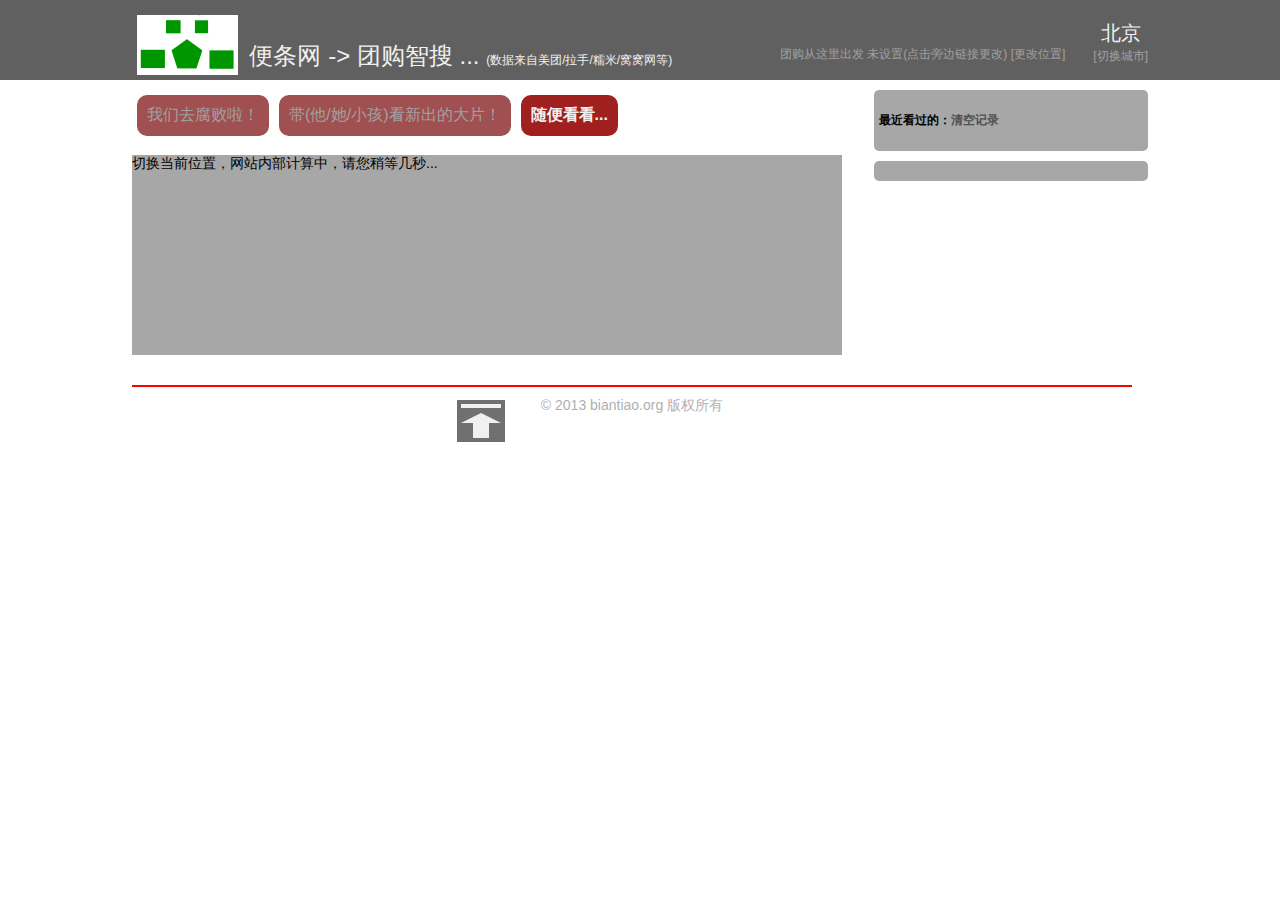
<file: bitaoclient/tg/index.html>
<!DOCTYPE html>
<html>
<head>
<meta charset="UTF-8">
<link rel="shortcut icon" href="/btiao/bt.png"/>
<title>【团购】便条网 - 加速信息传递，方便我们的生活！</title>
<link rel="Stylesheet" type="text/css" href="tg.css"/>
<script type="text/javascript" src="http://api.map.baidu.com/api?v=1.5&ak=2E74E43c5b6863ea1b562f67fa3f7743"></script>
<script src="../third/jquery/jquery.js" type="text/javascript"></script>
<script src="../btiao.js" type="text/javascript"></script>
<script src="map/util.js" type="text/javascript"></script>
<script src="tg.js" type="text/javascript"></script>

</head>
<body onload="onload();"><div id="idChangePos"><p id="idPosBar">当前位置：<span id="idSelPos"></span>&nbsp;&nbsp;&nbsp;&nbsp;<button id="idSelPosOK">确定</button>&nbsp;&nbsp;<button id="idSelPosCancel">取消</button></p><div id="idMap"></div></div>
<div id="idNavigator">
	<div id="idNavgLeft" class="cNavgPart cFL">
		<image id="idLogo" class="cFL" src="../bt.png" href="/"></image>
		<p class="cInLine cNavgBigLine cFL">&nbsp;便条网 -> 团购智搜 ... <span id="idDataOrigin">(数据来自美团/拉手/糯米/窝窝网等)</span></p>
	</div>
	<div id="idNavgRight" class="cNavgPart cFR">
		<p id="curCity" class="cNavgLine1 cTxtAlignC">北京</p>
		<a class="cNavgLine2 cTxtAlignC" href="#">[切换城市]</a>
	</div>
	<div id="idNavgRight2" class="cCumFrom cNavgPart cFR">
		<p class="cNavgLitLine"><span>团购从这里出发</span>
		<span id="idPos">北苑家园望春园</span>
		<a href="#" onclick="btiao.tgGlobal.changePos();">[更改位置]</a></p>
	</div>
</div>
<div id="idRet2Top" title="返回到页面顶部">
<div id="idRet2TopAim0"></div>
<div id="idRet2TopAim1"></div>
<div id="idRet2TopAim2"></div>
</div>
<div id="idContainer">
	<div id="idSelectMode">
		<div class="cSelMode" id="idSelModeFD">我们去腐败啦！</div> 
		<div class="cSelMode" id="idSelModeDY">带(他/她/小孩)看新出的大片！</div>	
		<!-- 
		<div class="cSelMode">有没有实惠的美食？</div>
		<div class="cSelMode">结婚纪念日享受情调的美食。</div>
		<div class="cSelMode">带(他/她/小孩)看新出的大片！</div>		
		<div class="cSelMode">周末出去转转了！</div>
		<div class="cSelMode">当下最紧急的是记下我(们)美好的青春！</div> 
		-->
		<div class="cSelMode cSelModeUsed" id="idSelModeNormal">随便看看...</div>
	</div>
	<div id="idLastLook">
	<p><span>最近看过的：</span><a id="idClearRecent" href="#">清空记录</a></p>
	<div id="idAllLook"></div>
	</div>
	<div id="idAllTg">
		<div id="idTgProgress"><p>切换当前位置，网站内部计算中，请您稍等几秒...</p><p id="idNoTgTip">抱歉，未查询到任何团购信息^_^</p></div>
		<ul id="idTgList"><!--
			<li class="cTgLi"><div class="cTgUnit"></div></li>
			<li class="cTgLi"><div class="cTgUnit"></div></li>
			<li class="cTgLi"><div class="cTgUnit"></div></li>
			<li class="cTgLi"><div class="cTgUnit"></div></li>-->
		</ul>
	</div>
	<div id="idAdv"></div>
</div>
<div id="idMoreTg">...</div>
<div id="idFootor">
© 2013 biantiao.org 版权所有
</div>
</body>
</html>
</file>
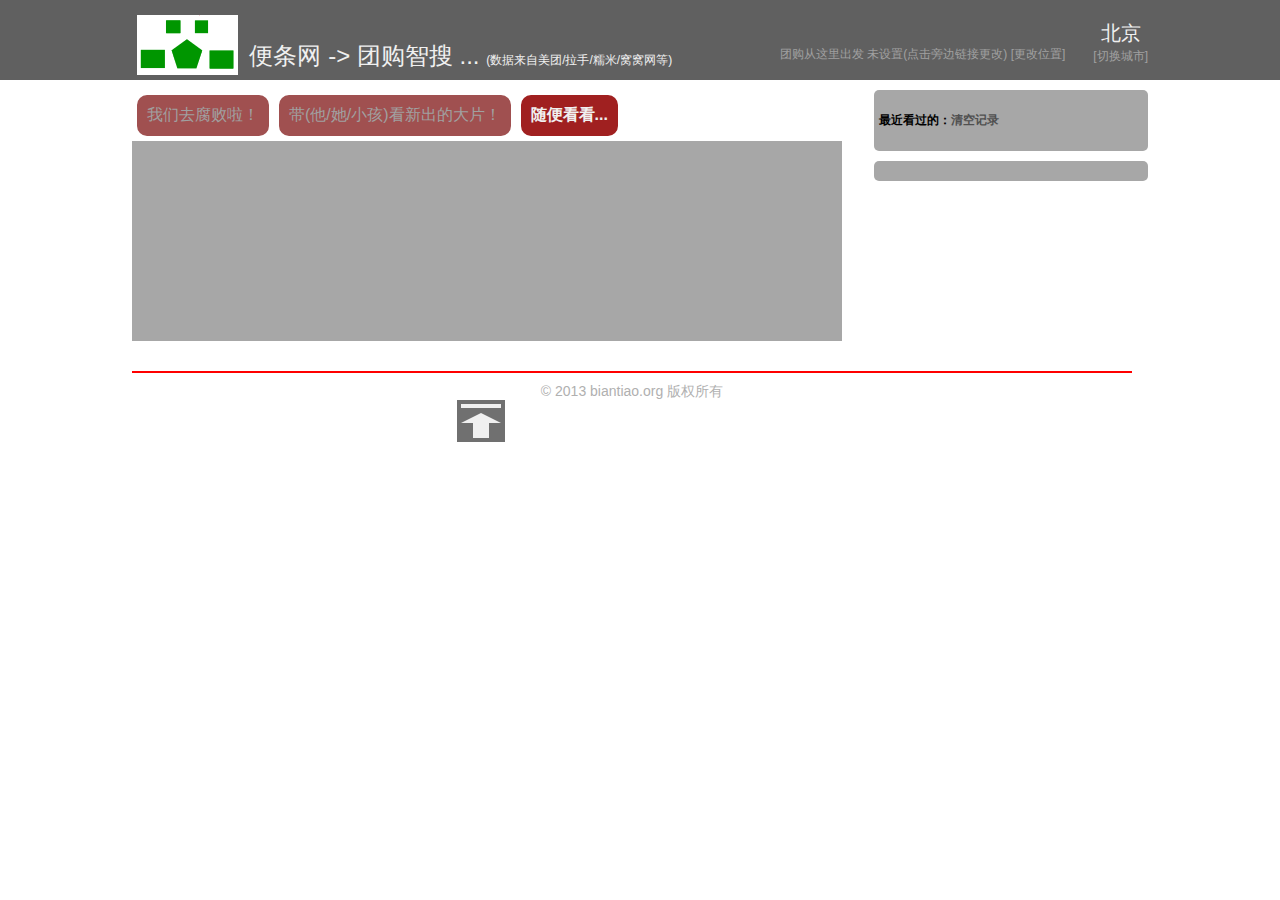
<file: btiao/tg/index.html>
<!DOCTYPE html>
<html>
<head>
<meta charset="UTF-8">
<link rel="shortcut icon" href="/btiao/bt.png"/>
<title>【团购】便条网 - 加速信息传递，方便我们的生活！</title>
<link rel="Stylesheet" type="text/css" href="tg.css"/>
<script type="text/javascript" src="http://api.map.baidu.com/api?v=1.5&ak=2E74E43c5b6863ea1b562f67fa3f7743"></script>
<script src="/btiao/jquery/jquery.js" type="text/javascript"></script>
<script src="/btiao/btiao.js" type="text/javascript"></script>
<script src="/btiao/map/util.js" type="text/javascript"></script>
<script src="tg.js" type="text/javascript"></script>

</head>
<body onload="onload();"><div id="idChangePos"><p id="idPosBar">当前位置：<span id="idSelPos"></span>&nbsp;&nbsp;&nbsp;&nbsp;<button id="idSelPosOK">确定</button>&nbsp;&nbsp;<button id="idSelPosCancel">取消</button></p><div id="idMap"></div></div>
<div id="idNavigator">
	<div id="idNavgLeft" class="cNavgPart cFL">
		<image id="idLogo" class="cFL" src="/btiao/bt.png" href="/"></image>
		<p class="cInLine cNavgBigLine cFL">&nbsp;便条网 -> 团购智搜 ... <span id="idDataOrigin">(数据来自美团/拉手/糯米/窝窝网等)</span></p>
	</div>
	<div id="idNavgRight" class="cNavgPart cFR">
		<p id="curCity" class="cNavgLine1 cTxtAlignC">北京</p>
		<a class="cNavgLine2 cTxtAlignC" href="#">[切换城市]</a>
	</div>
	<div id="idNavgRight2" class="cCumFrom cNavgPart cFR">
		<p class="cNavgLitLine"><span>团购从这里出发</span>
		<span id="idPos">北苑家园望春园</span>
		<a href="#" onclick="btiao.tgGlobal.changePos();">[更改位置]</a></p>
	</div>
</div>
<div id="idRet2Top" title="返回到页面顶部">
<div id="idRet2TopAim0"></div>
<div id="idRet2TopAim1"></div>
<div id="idRet2TopAim2"></div>
</div>
<div id="idContainer">
	<div id="idSelectMode">
		<div class="cSelMode" id="idSelModeFD">我们去腐败啦！</div> 
		<div class="cSelMode" id="idSelModeDY">带(他/她/小孩)看新出的大片！</div>	
		<!-- 
		<div class="cSelMode">有没有实惠的美食？</div>
		<div class="cSelMode">结婚纪念日享受情调的美食。</div>
		<div class="cSelMode">带(他/她/小孩)看新出的大片！</div>		
		<div class="cSelMode">周末出去转转了！</div>
		<div class="cSelMode">当下最紧急的是记下我(们)美好的青春！</div> 
		-->
		<div class="cSelMode cSelModeUsed" id="idSelModeNormal">随便看看...</div>
	</div>
	<div id="idLastLook">
	<p><span>最近看过的：</span><a id="idClearRecent" href="#">清空记录</a></p>
	<div id="idAllLook"></div>
	</div>
	<div id="idAllTg">
		<div id="idTgProgress"><p id="idNoTgTip">抱歉，未查询到任何团购信息^_^</p></div>
		<ul id="idTgList"><!--
			<li class="cTgLi"><div class="cTgUnit"></div></li>
			<li class="cTgLi"><div class="cTgUnit"></div></li>
			<li class="cTgLi"><div class="cTgUnit"></div></li>
			<li class="cTgLi"><div class="cTgUnit"></div></li>-->
		</ul>
	</div>
	<div id="idAdv"></div>
</div>
<div id="idMoreTg">...</div>
<div id="idFootor">
© 2013 biantiao.org 版权所有
</div>
</body>
</html>
</file>
<file: bitaoclient/tg/tg.css>
body {
	font-size:14px;
	margin:0;
	padding:0;
	font-family: tahoma, arial, ����;
	overflow-x:hidden;
}
a:link{
	text-decoration:none;
	color:#a0a0a0;
}
a:visited{
	text-decoration:none;
	color:#a0a0a0;
}
a:hover{
	text-decoration:underline;
	color:#ffffff;
}
a:active {
	text-decoration:none;
	color:#a0a0a0;
}

#idRet2Top,#idRet2Top:hover{
	background-color:#707070;
	color:#f7f7f7;
	position:fixed;
	z-index:10;
	top:400px;
	left:457px;
	width:40px;
	text-align:center;
	cursor:pointer;
	border:solid #707070 4px;
}
#idRet2TopAim0{
	border-top:#f0f0f0 solid 4px;
}
#idRet2TopAim1{
	border:solid;
	border-color:#707070 #707070 #f0f0f0 #707070;
	border-width:0px 20px 10px 20px;
	margin:5px 0 0 0;
}
#idRet2TopAim2{
	border:solid;
	border-color:#707070 #707070 #707070 #707070;
	border-width:0px 12px 0px 12px;
	background-color:#f0f0f0;
	height:15px;
	margin:0;
}
#idNavigator{
	height:80px;
	position:fixed;
	z-index:998;
	width:100%;
	top:0px;
	left:0px;
	background-color:#606060;
	color:#f0f0f0;
}
.cCumFrom{
	color:#a0a0a0;
}
.cNavgPart{
	margin:10px 0 0 0;
	position:relative;
}
.cNavgLine1{
	margin:10px 0 0 0;
	font-size:16px;
}
.cNavgLine2{
	margin:20px 0 0 0;
	font-size:12px;
}
.cNavgBigLine{
	margin:30px 0 0 0;
	font-size:24px;
}
.cNavgLitLine{
	margin:36px 0 0 0;
	font-size:12px;
}
#idDataOrigin{
	font-size:12px;
}
.cTxtAlignC{
	text-align:center;
}
#idNavgLeft{
	top:0px;
	left:132px;
}
#idNavgRight{
	top:0px;
	right:132px;
}
#idNavgRight2{
	top:0px;
	right:160px;
}
#idLogo {
	border-style:solid;
	border-width:5px;
	border-color:transparent;
	height:60px;
	z-index:999;
}
.cInLine{
	display:inline-block;
}

.cFR {
	float:right;
}
.cFL {
	float:left;
}
#curCity{
	font-size:20px;
}
.cCur{
	font-size:14px;
	border-width:34px 0px 10px 10px;
}
.cBt{
	margin:32px 0px 10px 10px;
	border-radius:5px;
	font-size:14px;
}
#idContainer {
	margin:80px 132px 0px 132px;
	padding:0px 0px 0px 0px;
}
#idFootor {
	width:1000px;
	height:50px;
	float:left;
	margin:30px 132px 0px 132px;
	padding:10px 0px 0px 0px;
	text-align:center;
	border-top:red solid 2px;
	color:#b0b0b0;
}

#idSelectMode {
	width:710px;
	margin:0px 0px 0px 0px;
	padding:10px 0px 0px 0px;
	float:left;
}
.cSelMode {
	border-style:solid;
	border-width:10px;
	border-color:#a05050;
	font-size:16px;
	color:#a0a0a0;
	float:left;
	background-color:#a05050;
	border-radius:10px;
	margin:5px;
	cursor:pointer;
}
.cSelModeUsed {
	font-weight:bold;
	background-color:#a02020;
	border-color:#a02020;
	color:#f0f0f0;
}
#idChangePos{
	position:fixed;
	float:left;
	z-index:998;
	display:none;
	background-color:#afafaf;
	margin:0;
	width:100%;
}
#idPosBar{
	color:#ffffff;
	margin:0;
	padding:5px;
}
#idMap{
	height:400px;
}
#idAdv,#idLastLook {
	/*display:none;*/
	width:264px;
	background-color:#a7a7a7;
	float:right;
	margin:10px 0px 0px 0px;
	padding:10px 5px 10px 5px;
	border-radius:5px;
	font-size:12px;
}
#idAllLook{
	margin:0;
	padding:0;
}
#idLastLook > p,#idClearRecent{
	font-weight:bold;
}
#idClearRecent{
	color:#505050;
}
#idAllTg {
	/*display:none;*/
	margin:0px 0px 0px 0px;
	padding:0px 0px 0px 0px;
	float:left;
}
#idTgProgress{
	height:200px;
	background-color:#a7a7a7;
	display:none;
}
#idNoTgTip{
	display:none;
}
#idTgList {
	width:710px;
	margin:0px 0px 0px 0px;
	padding:0px 0px 0px 0px;
	list-style-type:none;
}
.cTgLi {
	display:inline-block;
	margin:0px 0px 0px 0px;
	padding:0px 0px 0px 0px;
}
.cTgUnitLeft,.cTgUnitRight {
	border-radius:5px;
	width:340px;
	height:345px;
	background-color:#a7a7a7;
	margin:10px 10px 10px 0px;
	padding:0px 0px 0px 0px;
}
.cTgUnitRight {
	margin:10px 0px 10px 10px;
}
.ctgImg {
	width: 330px;
	height:200px;
	padding:5px;
}
.ctgTitle {
	height:50px;
	margin:0;
	padding: 5px 10px 5px 10px;
	font-size: 14px;
}
.cTgTileHref:link,.cTgTileHref:visited,.cRecentHref:link,.cRecentHref:visited{
	text-decoration:none;
	color:#303030;
}
.cCheckRoute:link,.cCheckRoute:visited{
	text-decoration:none;
	color:#af4747;
}
.cTgTitleHref:hover,.cCheckRoute:hover,.cRecentHref:hover{
	text-decoration:underline;
	color:#ffffff;
}
.cTgTileHref:active,.cCheckRoute:active{
	text-decoration:none;
	color:#303030;
}

.cPriceLine, .cPriceLine p{
	margin:5px 10px 5px 10px;
}
.cPrice,.cMoneySign,.cValue,.cGo{
	font-size:26px;
	font-weight:bold;
	color:#eb4800;
	font-family: tahoma, arial, ����;
}
.cMoneySign{
	font-size:22px;
	font-family: Arial;
}
.cValue{
	text-decoration: line-through;
	font-size:16px;
	font-weight:normal;
	color:#a02020;
}
.cGo{
	margin:5px 0 0 0;
	padding:0;
	position:relative;
	float:right;
	width:70px;
	font-size:16px;
	color:white;
	border:solid #af4f4f;
	background-color:#af4747;
	border-radius:4px;
}
.cDist{
	border-top:#9f9f9f solid 2px;
	padding-top:5px;
	font-size:12px;
	text-align:right;
}
#idMoreTg{
	color:#707070;
	background-color:#efefef;
	width:700px;
	height:28px;
	float:left;
	margin:10px 132px 0px 132px;
	padding:10px 0px 0px 0px;
	text-align:center;
	border-radius:5px;
	display:none;
}
</file>
<file: btiao/tg/tg.css>
body {
	font-size:14px;
	margin:0;
	padding:0;
	font-family: tahoma, arial, ����;
	overflow-x:hidden;
}
a:link{
	text-decoration:none;
	color:#a0a0a0;
}
a:visited{
	text-decoration:none;
	color:#a0a0a0;
}
a:hover{
	text-decoration:underline;
	color:#ffffff;
}
a:active {
	text-decoration:none;
	color:#a0a0a0;
}

#idRet2Top,#idRet2Top:hover{
	background-color:#707070;
	color:#f7f7f7;
	position:fixed;
	z-index:10;
	top:400px;
	left:457px;
	width:40px;
	text-align:center;
	cursor:pointer;
	border:solid #707070 4px;
}
#idRet2TopAim0{
	border-top:#f0f0f0 solid 4px;
}
#idRet2TopAim1{
	border:solid;
	border-color:#707070 #707070 #f0f0f0 #707070;
	border-width:0px 20px 10px 20px;
	margin:5px 0 0 0;
}
#idRet2TopAim2{
	border:solid;
	border-color:#707070 #707070 #707070 #707070;
	border-width:0px 12px 0px 12px;
	background-color:#f0f0f0;
	height:15px;
	margin:0;
}
#idNavigator{
	height:80px;
	position:fixed;
	z-index:998;
	width:100%;
	top:0px;
	left:0px;
	background-color:#606060;
	color:#f0f0f0;
}
.cCumFrom{
	color:#a0a0a0;
}
.cNavgPart{
	margin:10px 0 0 0;
	position:relative;
}
.cNavgLine1{
	margin:10px 0 0 0;
	font-size:16px;
}
.cNavgLine2{
	margin:20px 0 0 0;
	font-size:12px;
}
.cNavgBigLine{
	margin:30px 0 0 0;
	font-size:24px;
}
.cNavgLitLine{
	margin:36px 0 0 0;
	font-size:12px;
}
#idDataOrigin{
	font-size:12px;
}
.cTxtAlignC{
	text-align:center;
}
#idNavgLeft{
	top:0px;
	left:132px;
}
#idNavgRight{
	top:0px;
	right:132px;
}
#idNavgRight2{
	top:0px;
	right:160px;
}
#idLogo {
	border-style:solid;
	border-width:5px;
	border-color:transparent;
	height:60px;
	z-index:999;
}
.cInLine{
	display:inline-block;
}

.cFR {
	float:right;
}
.cFL {
	float:left;
}
#curCity{
	font-size:20px;
}
.cCur{
	font-size:14px;
	border-width:34px 0px 10px 10px;
}
.cBt{
	margin:32px 0px 10px 10px;
	border-radius:5px;
	font-size:14px;
}
#idContainer {
	margin:80px 132px 0px 132px;
	padding:0px 0px 0px 0px;
}
#idFootor {
	width:1000px;
	height:50px;
	float:left;
	margin:30px 132px 0px 132px;
	padding:10px 0px 0px 0px;
	text-align:center;
	border-top:red solid 2px;
	color:#b0b0b0;
}

#idSelectMode {
	width:710px;
	margin:0px 0px 0px 0px;
	padding:10px 0px 0px 0px;
	float:left;
}
.cSelMode {
	border-style:solid;
	border-width:10px;
	border-color:#a05050;
	font-size:16px;
	color:#a0a0a0;
	float:left;
	background-color:#a05050;
	border-radius:10px;
	margin:5px;
	cursor:pointer;
}
.cSelModeUsed {
	font-weight:bold;
	background-color:#a02020;
	border-color:#a02020;
	color:#f0f0f0;
}
#idChangePos{
	position:fixed;
	float:left;
	z-index:998;
	display:none;
	background-color:#afafaf;
	margin:0;
	width:100%;
}
#idPosBar{
	color:#ffffff;
	margin:0;
	padding:5px;
}
#idMap{
	height:400px;
}
#idAdv,#idLastLook {
	/*display:none;*/
	width:264px;
	background-color:#a7a7a7;
	float:right;
	margin:10px 0px 0px 0px;
	padding:10px 5px 10px 5px;
	border-radius:5px;
	font-size:12px;
}
#idAllLook{
	margin:0;
	padding:0;
}
#idLastLook > p,#idClearRecent{
	font-weight:bold;
}
#idClearRecent{
	color:#505050;
}
#idAllTg {
	/*display:none;*/
	margin:0px 0px 0px 0px;
	padding:0px 0px 0px 0px;
	float:left;
}
#idTgProgress{
	height:200px;
	background-color:#a7a7a7;
	display:none;
}
#idNoTgTip{
	display:none;
}
#idTgList {
	width:710px;
	margin:0px 0px 0px 0px;
	padding:0px 0px 0px 0px;
	list-style-type:none;
}
.cTgLi {
	display:inline-block;
	margin:0px 0px 0px 0px;
	padding:0px 0px 0px 0px;
}
.cTgUnitLeft,.cTgUnitRight {
	border-radius:5px;
	width:340px;
	height:345px;
	background-color:#a7a7a7;
	margin:10px 10px 10px 0px;
	padding:0px 0px 0px 0px;
}
.cTgUnitRight {
	margin:10px 0px 10px 10px;
}
.ctgImg {
	width: 330px;
	height:200px;
	padding:5px;
}
.ctgTitle {
	height:50px;
	margin:0;
	padding: 5px 10px 5px 10px;
	font-size: 14px;
}
.cTgTileHref:link,.cTgTileHref:visited,.cRecentHref:link,.cRecentHref:visited{
	text-decoration:none;
	color:#303030;
}
.cCheckRoute:link,.cCheckRoute:visited{
	text-decoration:none;
	color:#af4747;
}
.cTgTitleHref:hover,.cCheckRoute:hover,.cRecentHref:hover{
	text-decoration:underline;
	color:#ffffff;
}
.cTgTileHref:active,.cCheckRoute:active{
	text-decoration:none;
	color:#303030;
}

.cPriceLine, .cPriceLine p{
	margin:5px 10px 5px 10px;
}
.cPrice,.cMoneySign,.cValue,.cGo{
	font-size:26px;
	font-weight:bold;
	color:#eb4800;
	font-family: tahoma, arial, ����;
}
.cMoneySign{
	font-size:22px;
	font-family: Arial;
}
.cValue{
	text-decoration: line-through;
	font-size:16px;
	font-weight:normal;
	color:#a02020;
}
.cGo{
	margin:5px 0 0 0;
	padding:0;
	position:relative;
	float:right;
	width:70px;
	font-size:16px;
	color:white;
	border:solid #af4f4f;
	background-color:#af4747;
	border-radius:4px;
}
.cDist{
	border-top:#9f9f9f solid 2px;
	padding-top:5px;
	font-size:12px;
	text-align:right;
}
#idMoreTg{
	color:#707070;
	background-color:#efefef;
	width:700px;
	height:28px;
	float:left;
	margin:10px 132px 0px 132px;
	padding:10px 0px 0px 0px;
	text-align:center;
	border-radius:5px;
	display:none;
}
</file>
